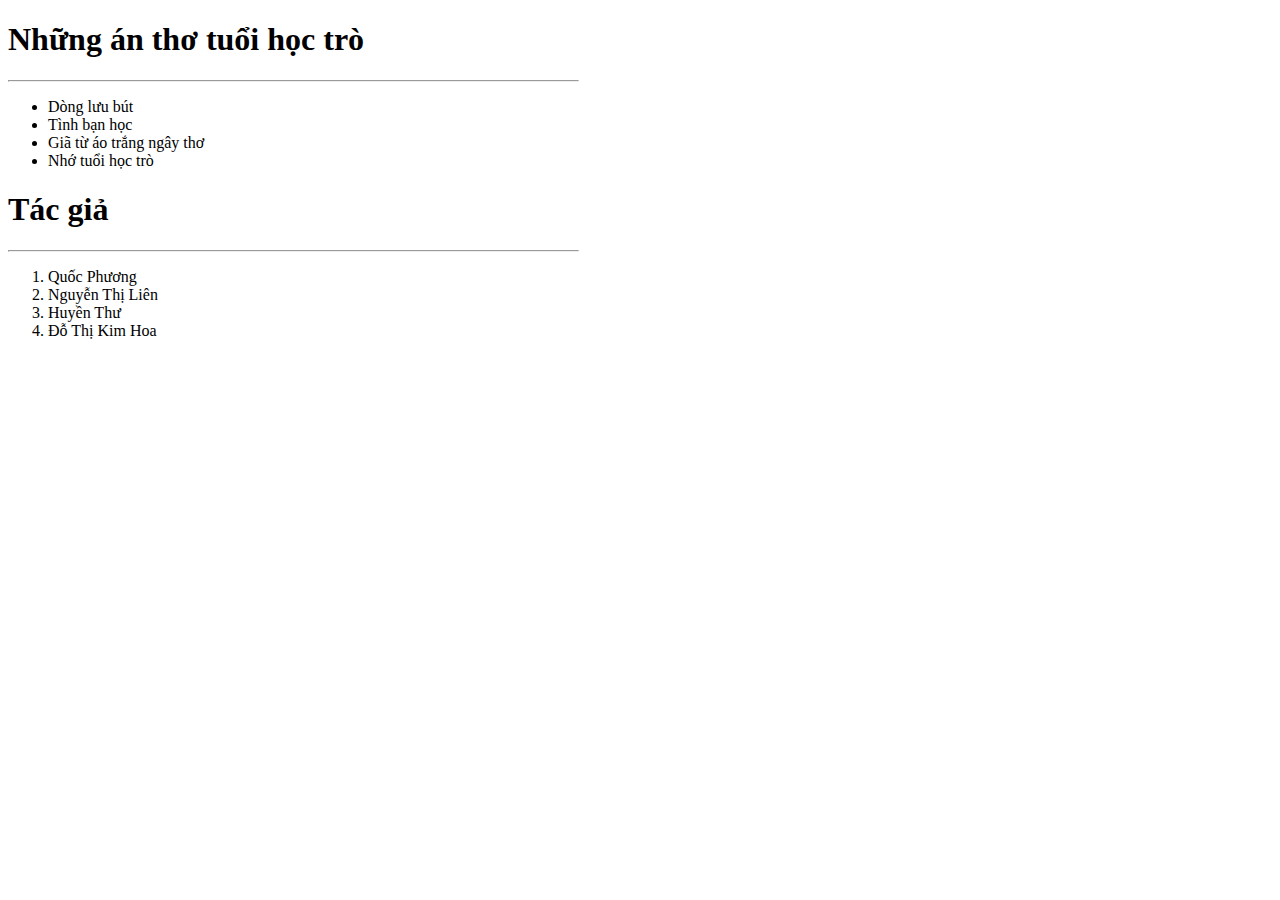
<file: Session01/Homework/templates/praticalex1.html>
<!DOCTYPE html>
<html>
  <head>
    <meta charset="utf-8">
    <title>Pratical Ex 1</title>
  </head>
  <body>
<h1>Những án thơ tuổi học trò</h1>
<hr  width="45%" align="left" />
    <ul style="list-style-type:disc">
      <li>Dòng lưu bút</li>
      <li>Tình bạn học</li>
      <li>Giã từ áo trắng ngây thơ</li>
      <li>Nhớ tuổi học trò</li>
    </ul>
<h1>Tác giả</h1>
<hr  width="45%" align="left" />
      <ol>
      <li>Quốc Phương</li>
      <li>Nguyễn Thị Liên</li>
      <li>Huyền Thư</li>
      <li>Đỗ Thị Kim Hoa</li>
      </ol>
  </body>

</html>
</file>
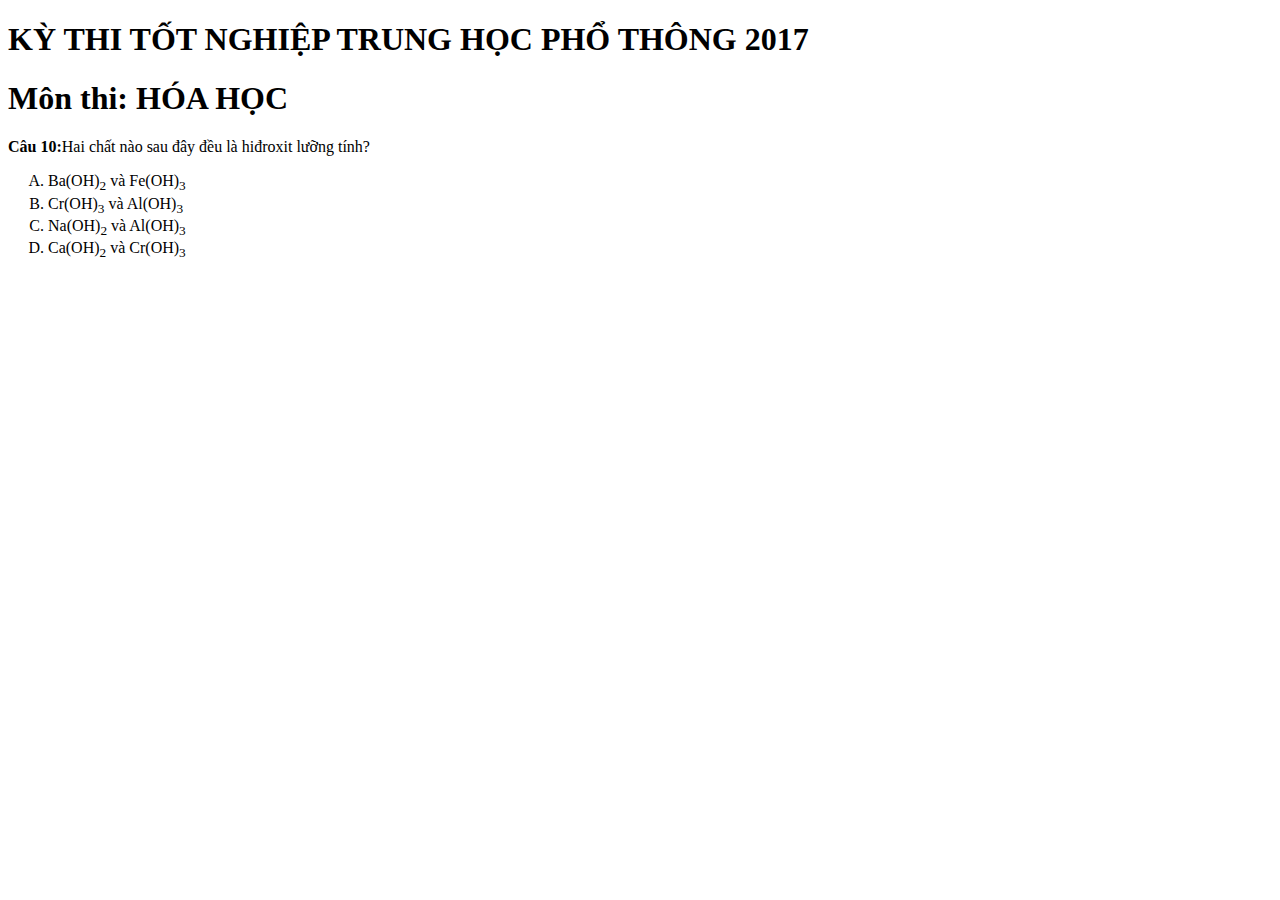
<file: Session01/Homework/templates/praticalex2.html>
<!DOCTYPE html>
<html>
  <head>
    <meta charset="utf-8">
    <title>Practical Ex 2</title>
  </head>
  <body>
  <h1>KỲ  THI TỐT NGHIỆP TRUNG HỌC PHỔ THÔNG 2017</h1>
  <h1>Môn thi: HÓA HỌC</h1>
  <p><strong>Câu 10:</strong>Hai chất nào sau đây đều là hiđroxit lưỡng tính?</p>
  <ol type="A">
    <li> Ba(OH)<sub>2</sub> và Fe(OH)<sub>3</sub></li>
    <li> Cr(OH)<sub>3</sub> và Al(OH)<sub>3</sub></li>
    <li> Na(OH)<sub>2</sub> và Al(OH)<sub>3</sub></li>
    <li> Ca(OH)<sub>2</sub> và Cr(OH)<sub>3</sub></li>
  </ol>
  </body>
</html>
</file>
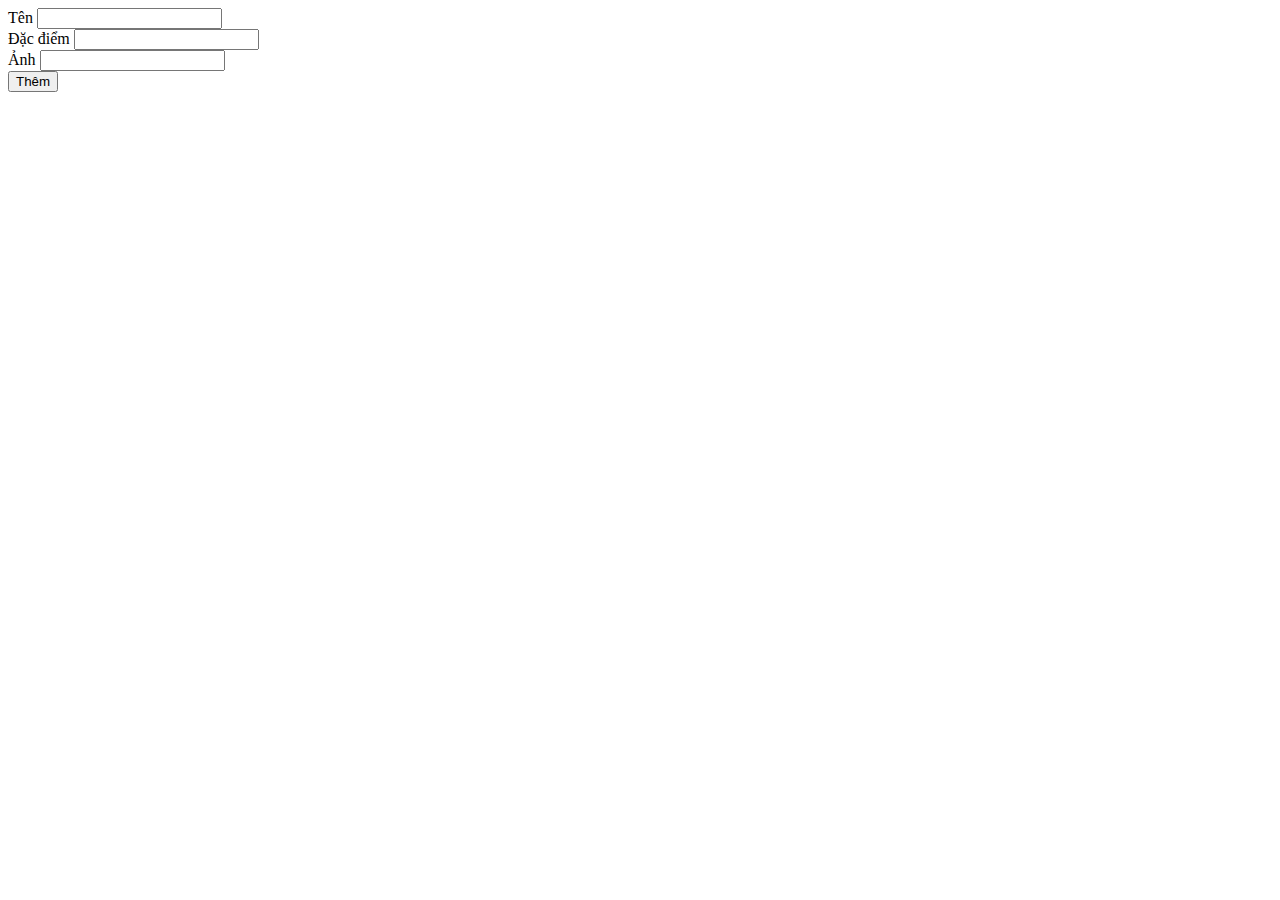
<file: Session02/Lecture/mua-dong-khong-lanh/templates/add_girl.html>
<!DOCTYPE html>
<html>
  <head>
    <meta charset="utf-8">
    <title>Add Girl</title>
    <link rel="stylesheet" href="https://maxcdn.bootstrapcdn.com/bootstrap/4.0.0-beta.2/css/bootstrap.min.css" integrity="sha384-PsH8R72JQ3SOdhVi3uxftmaW6Vc51MKb0q5P2rRUpPvrszuE4W1povHYgTpBfshb" crossorigin="anonymous">
  </head>
  <body>
    <form class="" action="" method="post">

      <div class="form-group">
        <label  for="">Tên</label>
        <input  class="form-control" type="text" name="name" value="" required>
      </div>

      <div class="form-group">
        <label  for="">Đặc điểm</label>
        <input  class="form-control" type="text" name="description" value="" required>
      </div>

      <div class="form-group">
        <label  for="">Ảnh</label>
        <input  class="form-control" type="text" name="image" value="" required>
      </div>

      <input class="btn btn-lg btn-primary" type="submit" name="" value="Thêm">

    </form>






    <script src="https://code.jquery.com/jquery-3.2.1.slim.min.js" integrity="sha384-KJ3o2DKtIkvYIK3UENzmM7KCkRr/rE9/Qpg6aAZGJwFDMVNA/GpGFF93hXpG5KkN" crossorigin="anonymous"></script>
    <script src="https://cdnjs.cloudflare.com/ajax/libs/popper.js/1.12.3/umd/popper.min.js" integrity="sha384-vFJXuSJphROIrBnz7yo7oB41mKfc8JzQZiCq4NCceLEaO4IHwicKwpJf9c9IpFgh" crossorigin="anonymous"></script>
    <script src="https://maxcdn.bootstrapcdn.com/bootstrap/4.0.0-beta.2/js/bootstrap.min.js" integrity="sha384-alpBpkh1PFOepccYVYDB4do5UnbKysX5WZXm3XxPqe5iKTfUKjNkCk9SaVuEZflJ" crossorigin="anonymous"></script>
  </body>
</html>
</file>
